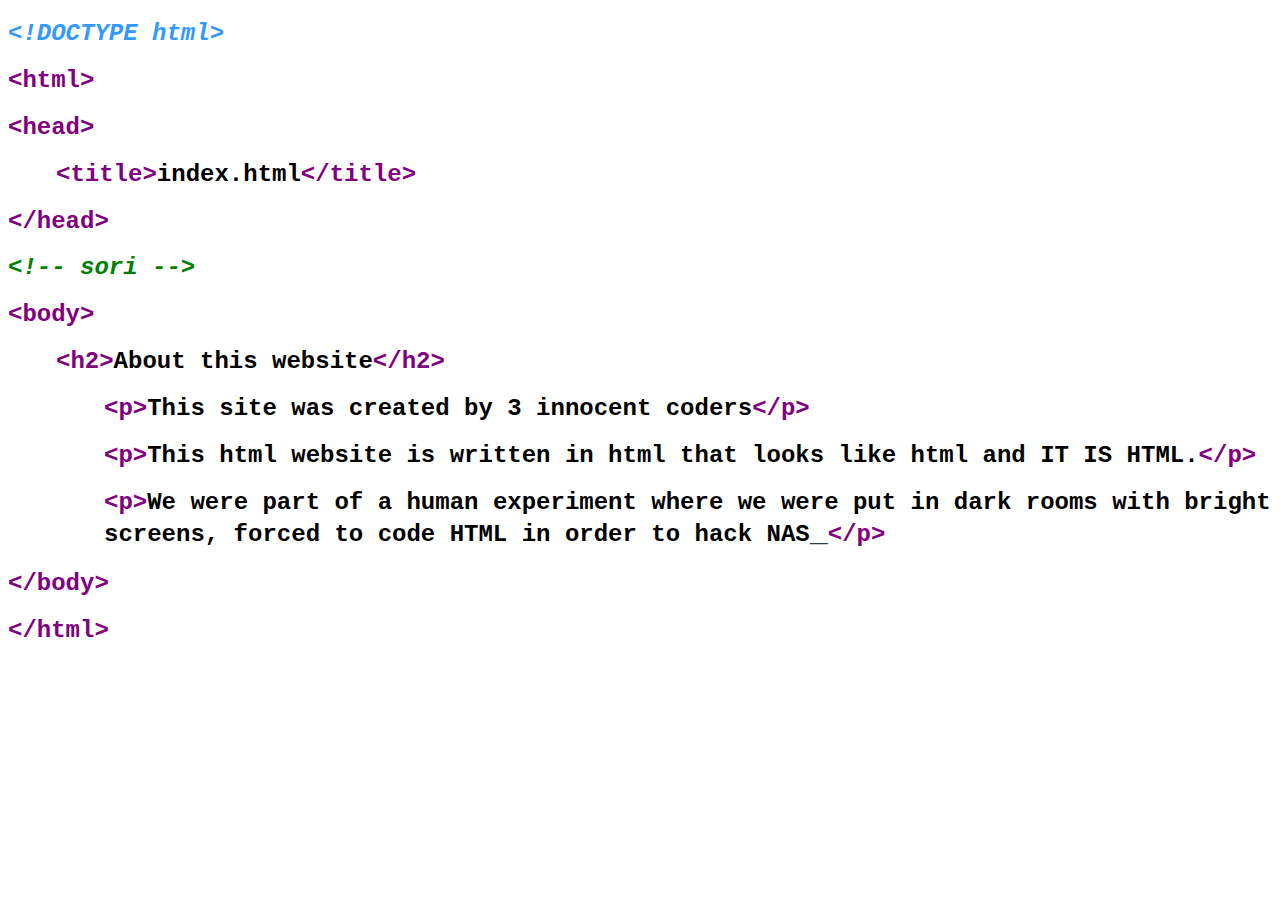
<file: index.html>
<!DOCTYPE html>
<html>
<head>
	<title>index.html</title>
	<!-- <link rel="stylesheet" type="text/css" href="style.css"> -->
	<style>
		*{
			font-family:'Courier New';
		}
		.tags{
			color: purple;
		}
		.paratext{
			color:black;
		}
		.comment{
			color:green;
			font-style: oblique;
		}
		.blink {
		  font-weight: 100;
		  font-size: 30px;
		  color: #2E3D48;
		  animation: 0.75s blink step-end infinite;
		}

		@keyframes "blink" {
		  from, to {
		    color: transparent;
		  }
		  50% {
		    color: black;
		}
		}
		.link{
			text-decoration: none;
			color:black;
		}
		.link:hover{
			color:white;
		}

	</style>
</head>
<body>
	<h2 style="color:rgb(51, 153, 255); font-style: oblique;">&#60;&#33;DOCTYPE html&#62;</h2>
		<h2 class="tags">&#60;html&#62;</h2>

			<!-- head -->
			<h2 class="main tags">&#60;head&#62;</h2>
				<h2 style="padding-left: 2em;" class="tags">&#60;title&#62;<span class="paratext">index.html</span>&#60;/title&#62;</h2>
			<h2 class="tags">&#60;/head&#62;</h2>
			<h2 class="comment tags">&#60;&#33;&#45;&#45; sori &#45;&#45;&#62;</h2>

			<!-- body -->
			<h2 class="main tags">&#60;body&#62;</h2>
				<h2 style="padding-left: 2em;" class="tags">&#60;h2&#62;<span class="paratext">About this website</span>&#60;/h2&#62;</h2>
				<h2 style="padding-left: 4em;" class="tags">&#60;p&#62;<span class="paratext">This site was created by 3 innocent coders</span>&#60;/p&#62;</h2>
				<h2 style="padding-left: 4em;" class="tags">&#60;p&#62;<span class="paratext">This html website is written in html that looks like html and IT IS HTML.</span>&#60;/p&#62;</h2>
				<h2 style="padding-left: 4em;" class="tags">&#60;p&#62;<span class="paratext">We were part of a human experiment where we were put in <a class = "link" href="dark.html">dark</a> rooms with bright screens, forced to code HTML in order to hack NAS<span class="blink">_</span></span>&#60;/p&#62;</h2>
			<h2 class="tags">&#60;/body&#62;</h2>

	<h2 class="tags">&#60;/html&#62;</h2>
</body>
</html>
</file>
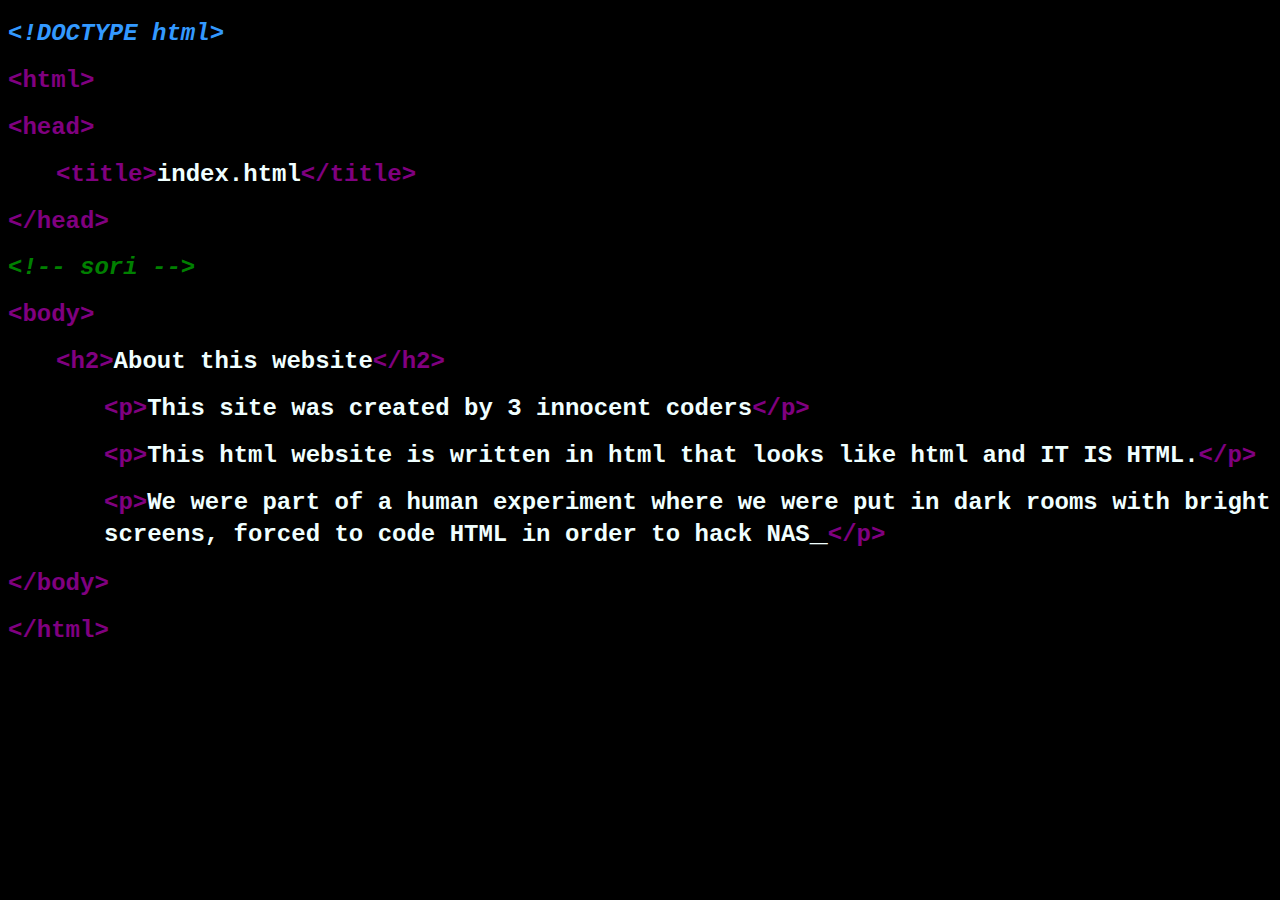
<file: dark.html>
<!DOCTYPE html>
<html>
<head>
	<title>index.html</title>
	<!-- <link rel="stylesheet" type="text/css" href="style.css"> -->
	<style>
		*{
			font-family:'Courier New';
		}
		body{
			/*background-color: rgb(41, 41, 41);*/
			background-color: black;
		}
		.tags{
			color: purple;
		}
		.paratext{
			color:azure;
		}
		.comment{
			color:green;
			font-style: oblique;
		}
		.blink {
		  font-weight: 100;
		  font-size: 30px;
		  color: azure;
		  animation: 0.75s blink step-end infinite;
		}

		@keyframes "blink" {
		  from, to {
		    color: transparent;
		  }
		  50% {
		    color: azure;
		}
		}
		.link{
			text-decoration: none;
			color:azure;
		}
		.link:hover{
			/*color:rgb(41,41,41);*/
			color:black;
		}

	</style>
</head>
<body>
	<h2 style="color:rgb(51, 153, 255); font-style: oblique;">&#60;&#33;DOCTYPE html&#62;</h2>
		<h2 class="tags">&#60;html&#62;</h2>

			<!-- head -->
			<h2 class="main tags">&#60;head&#62;</h2>
				<h2 style="padding-left: 2em;" class="tags">&#60;title&#62;<span class="paratext">index.html</span>&#60;/title&#62;</h2>
			<h2 class="tags">&#60;/head&#62;</h2>
			<h2 class="comment tags">&#60;&#33;&#45;&#45; sori &#45;&#45;&#62;</h2>

			<!-- body -->
			<h2 class="main tags">&#60;body&#62;</h2>
				<h2 style="padding-left: 2em;" class="tags">&#60;h2&#62;<span class="paratext">About this website</span>&#60;/h2&#62;</h2>
				<h2 style="padding-left: 4em;" class="tags">&#60;p&#62;<span class="paratext">This site was created by 3 innocent coders</span>&#60;/p&#62;</h2>
				<h2 style="padding-left: 4em;" class="tags">&#60;p&#62;<span class="paratext">This html website is written in html that looks like html and IT IS HTML.</span>&#60;/p&#62;</h2>
				<h2 style="padding-left: 4em;" class="tags">&#60;p&#62;<span class="paratext">We were part of a human experiment where we were put in dark rooms with <a class = "link" href="index.html">bright</a> screens, forced to code HTML in order to hack NAS<span class="blink">_</span></span>&#60;/p&#62;</h2>
			<h2 class="tags">&#60;/body&#62;</h2>

	<h2 class="tags">&#60;/html&#62;</h2>
</body>
</html>
</file>
<file: style.css>
*{
	font-family:'Courier New';
	font-weight: ;
}
</file>
